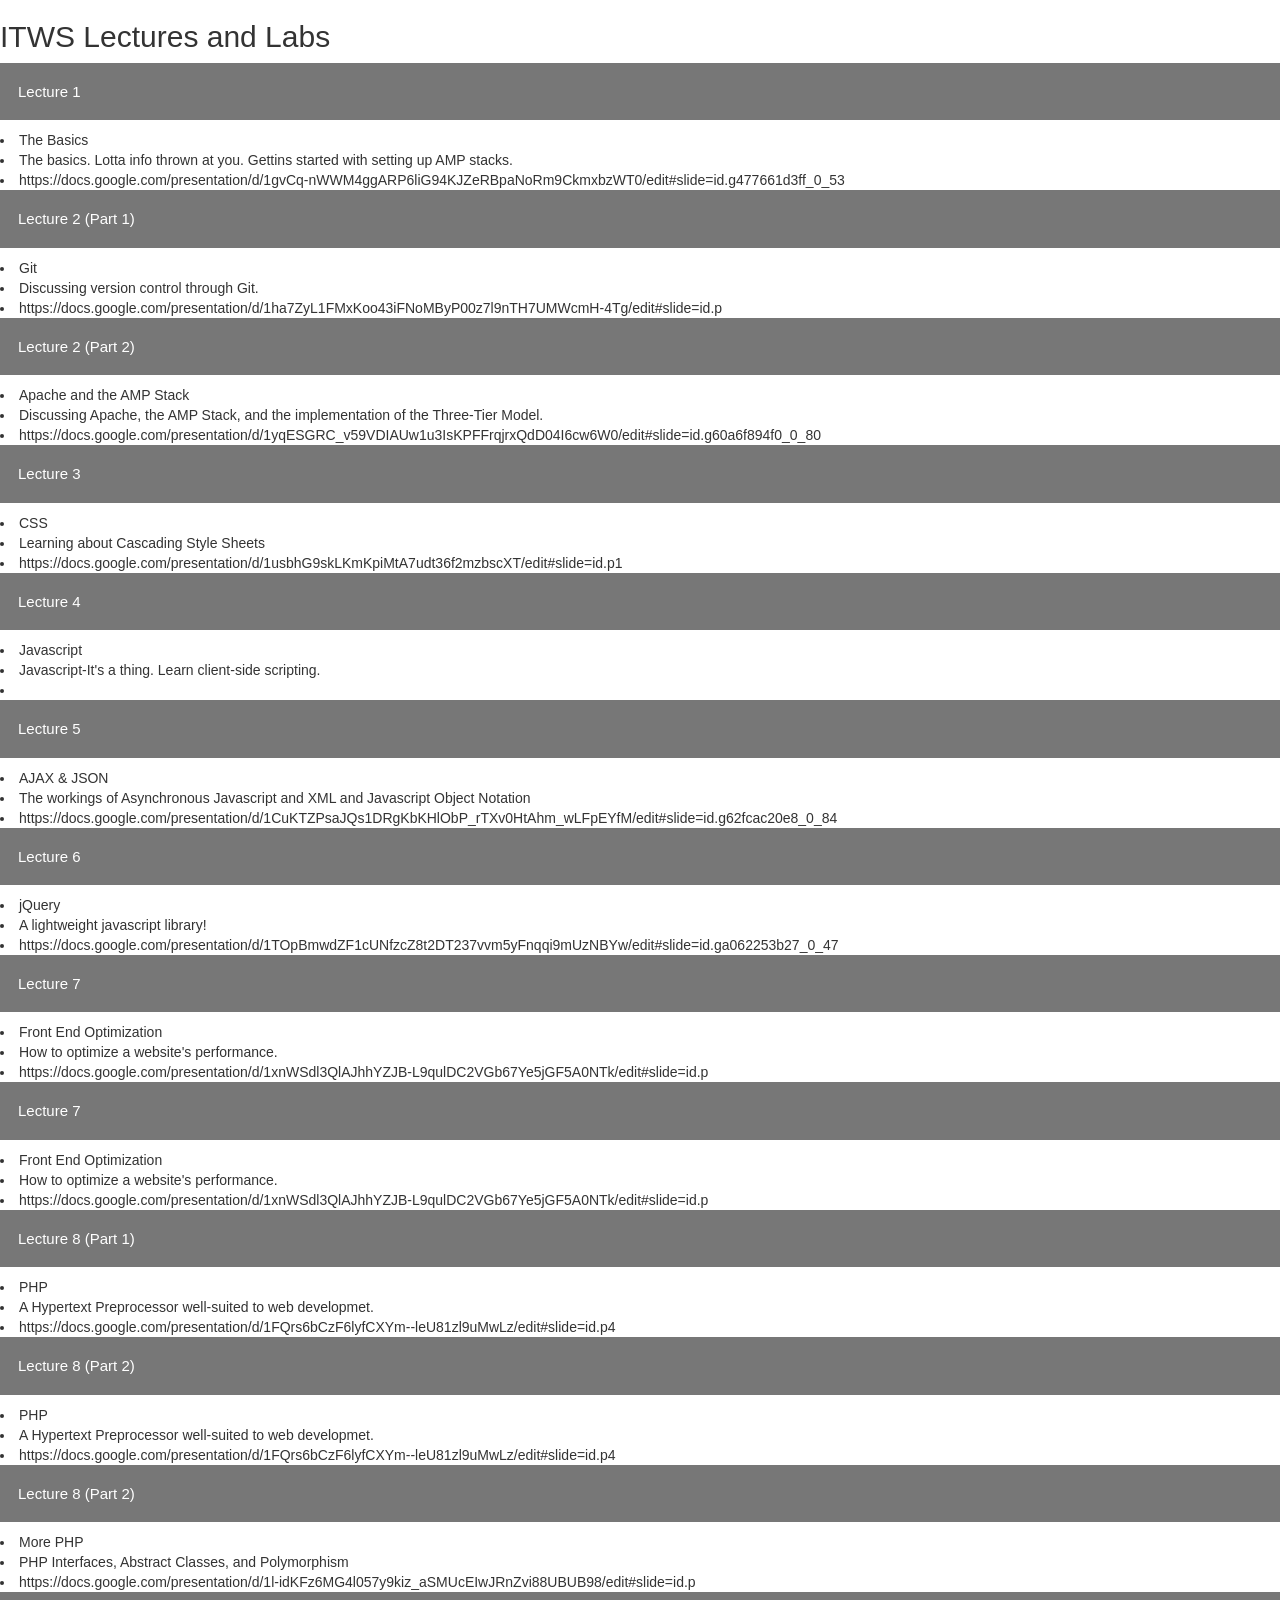
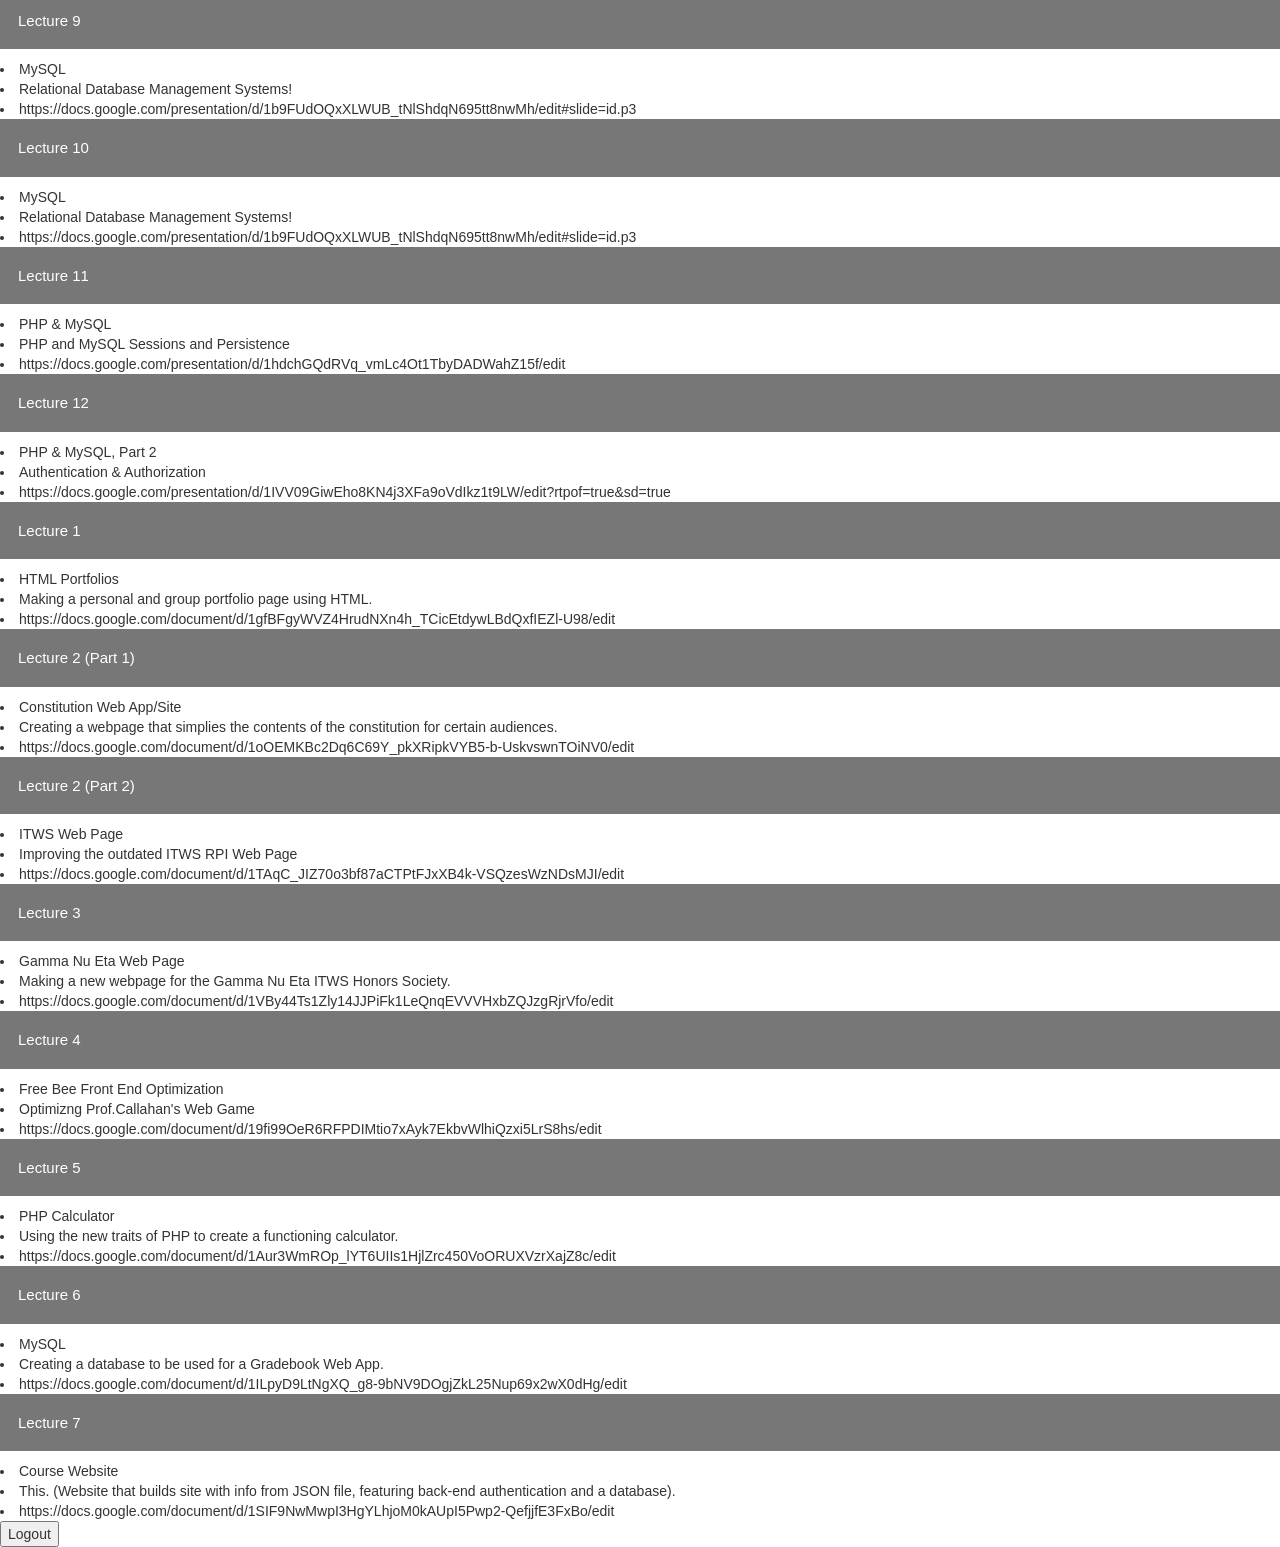
<file: lab8/index.html>
<!DOCTYPE html>
<html lang="en">

<head>
    <meta charset="UTF-8">
    <meta name="viewport" content="width=device-width, initial-scale=1.0">
    <script src="https://ajax.googleapis.com/ajax/libs/jquery/3.5.1/jquery.min.js"></script>
    <!-- Latest compiled and minified CSS -->
    <link rel="stylesheet" href="https://maxcdn.bootstrapcdn.com/bootstrap/3.4.1/css/bootstrap.min.css">
    <!-- jQuery library -->
    <script src="https://ajax.googleapis.com/ajax/libs/jquery/3.5.1/jquery.min.js"></script>
    <!-- Latest compiled JavaScript -->
    <script src="https://maxcdn.bootstrapcdn.com/bootstrap/3.4.1/js/bootstrap.min.js"></script>
    <script src="https://cdnjs.cloudflare.com/ajax/libs/jquery/3.3.1/jquery.min.js"></script>
    <meta http-equiv="X-UA-Compatible" content="ie=edge">
    <script type="text/JavaScript" src="websyst.js"></script>
    <link rel="stylesheet" type="text/css" href="style.css" media="all">
    <title>ITWS Web Systems</title>
</head>
<body>
  <h2>ITWS Lectures and Labs</h2>
    <script>
        for (let i = 0; i < data['Websys_course']['Lectures'].length; i++) {
                document.body.innerHTML = document.body.innerHTML + '<button class="collapsible">' + data['Websys_course']['Lectures'][i].Lecture + '</button>';
                document.body.innerHTML = document.body.innerHTML + '<div class="content">';
                document.body.innerHTML = document.body.innerHTML + '<ul>';
                document.body.innerHTML = document.body.innerHTML + '<li>' + data['Websys_course']['Lectures'][i].Title + '</li>';
                document.body.innerHTML = document.body.innerHTML + '<li>' + data['Websys_course']['Lectures'][i].Description + '</li>';
                document.body.innerHTML = document.body.innerHTML + '<li>' + data['Websys_course']['Lectures'][i].LinktoSlideshow + '</li>';
                document.body.innerHTML = document.body.innerHTML + '</ul>';
                document.body.innerHTML = document.body.innerHTML + '</div>';
                //document.getElementById("test").innerHTML = data['Websys_course']['Lectures'][i].Title;
            }
            for (let i = 0; i < data['Websys_course']['Labs'].length; i++) {
                document.body.innerHTML = document.body.innerHTML + '<button class="collapsible">' + data['Websys_course']['Lectures'][i].Lecture + '</button>';
                document.body.innerHTML = document.body.innerHTML + '<div class="content">';
                document.body.innerHTML = document.body.innerHTML + '<ul>';
                document.body.innerHTML = document.body.innerHTML + '<li>' + data['Websys_course']['Labs'][i].Title + '</li>';
                document.body.innerHTML = document.body.innerHTML + '<li>' + data['Websys_course']['Labs'][i].Description + '</li>';
                document.body.innerHTML = document.body.innerHTML + '<li>' + data['Websys_course']['Labs'][i].LinktoInstructions + '</li>';
                document.body.innerHTML = document.body.innerHTML + '</ul>';
                document.body.innerHTML = document.body.innerHTML + '</div>';
                //document.getElementById("test").innerHTML = data['Websys_course']['Lectures'][i].Title;
            }
    </script>
        <script>
            var coll = document.getElementsByClassName("collapsible");
            var i;

            for (i = 0; i < coll.length; i++) {
                coll[i].addEventListener("click", function () {
                    this.classList.toggle("active");
                    var content = this.nextElementSibling;
                    if (content.style.maxHeight) {
                        content.style.maxHeight = null;
                    } else {
                        content.style.maxHeight = content.scrollHeight + "px";
                    }
                });
            }
        </script>
</body>
<form action="logout.php" method="get">
    <input type="submit" value="Logout">
</form>
</html>

<!--MAKE IT SO THAT THE FOR LOOP PRINTS HTML THAT MAKES THE TITLE TEXT A LINK-->
<!--MAKE IT SO THAT WHEN YOU CLICK THAT LINK IT EXPANDS AND PRINTS THE HIDDEN OTHER ELEMENTS-->
<!--BOOTSTRAP MIGHT HELP IF IT HAS CONCELAED DIVS OR SOME SHIT-->
<!--THINK ABOUT WHAT YOU ALMOST DID FOR THE ITWS LAB WEBSITE WITH THE BLUE DROP DOWN DIVS-->
</file>
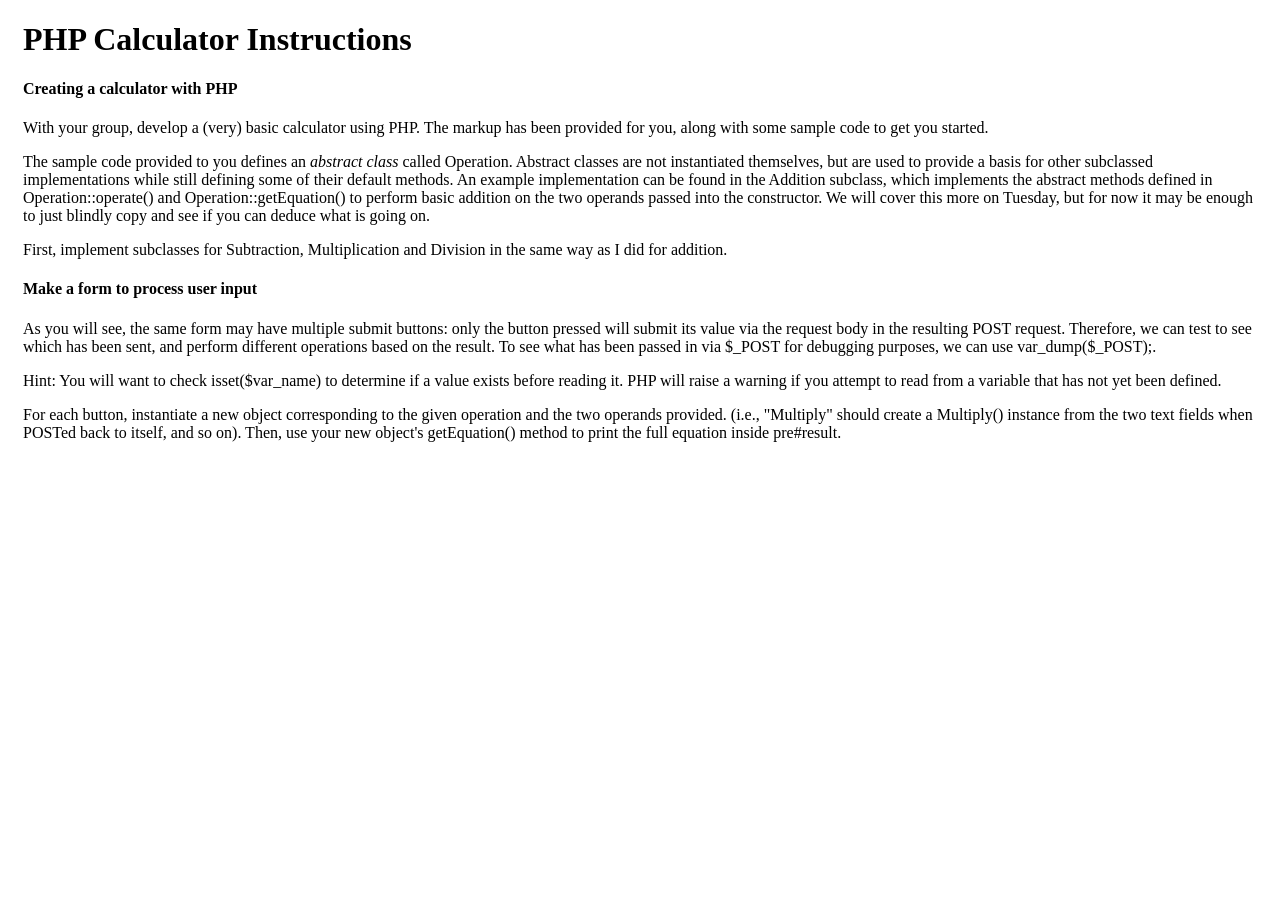
<file: lab6/instructions.html>
﻿<!DOCTYPE html>
<html>
    <head>
        <title>PHP Calculator Instructions</title>
    </head>
    <body>
        <div style="margin:15px" class="column" id="content">
            <div class="section">
                <h1 class="title" id="page-title">PHP Calculator Instructions</h1>
                <div class="content clearfix">
                    <div class="field field-name-body field-type-text-with-summary field-label-hidden">
                        <div class="field-items">
                            <div class="field-item even">
				<h4>Creating a calculator with PHP</h4>
                                <p>With your group, develop a (very) basic calculator using PHP. The markup has been provided for you, along with some sample code to get you started.</p>
                                <p>The sample code provided to you defines an <em>abstract class</em> called Operation. Abstract classes are not instantiated themselves, but are used to provide a basis for other subclassed implementations while still defining some of their default methods. An example implementation can be found in the Addition subclass, which implements the abstract methods defined in Operation::operate() and Operation::getEquation() to perform basic addition on the two operands passed into the constructor. We will cover this more on Tuesday, but for now it may be enough to just blindly copy and see if you can deduce what is going on.</p>
                                <p>First, implement subclasses for Subtraction, Multiplication and Division in the same way as I did for addition.</p>
				<h4>Make a form to process user input</h4>
                                <p>As you will see, the same form may have multiple submit buttons: only the button pressed will submit its value via the request body in the resulting POST request. Therefore, we can test to see which has been sent, and perform different operations based on the result. To see what has been passed in via $_POST for debugging purposes, we can use var_dump($_POST);.</p>
                                <p>Hint: You will want to check isset($var_name) to determine if a value exists before reading it. PHP will raise a warning if you attempt to read from a variable that has not yet been defined.</p>
                                <p>For each button, instantiate a new object corresponding to the given operation and the two operands provided.  (i.e., "Multiply" should create a Multiply() instance from the two text fields when POSTed back to itself, and so on). Then, use your new object's getEquation() method to print the full equation inside pre#result.</p>
                            </div>
                        </div>
                    </div>
                </div>
            </div>
        </div>
    </body>
</html>
</file>
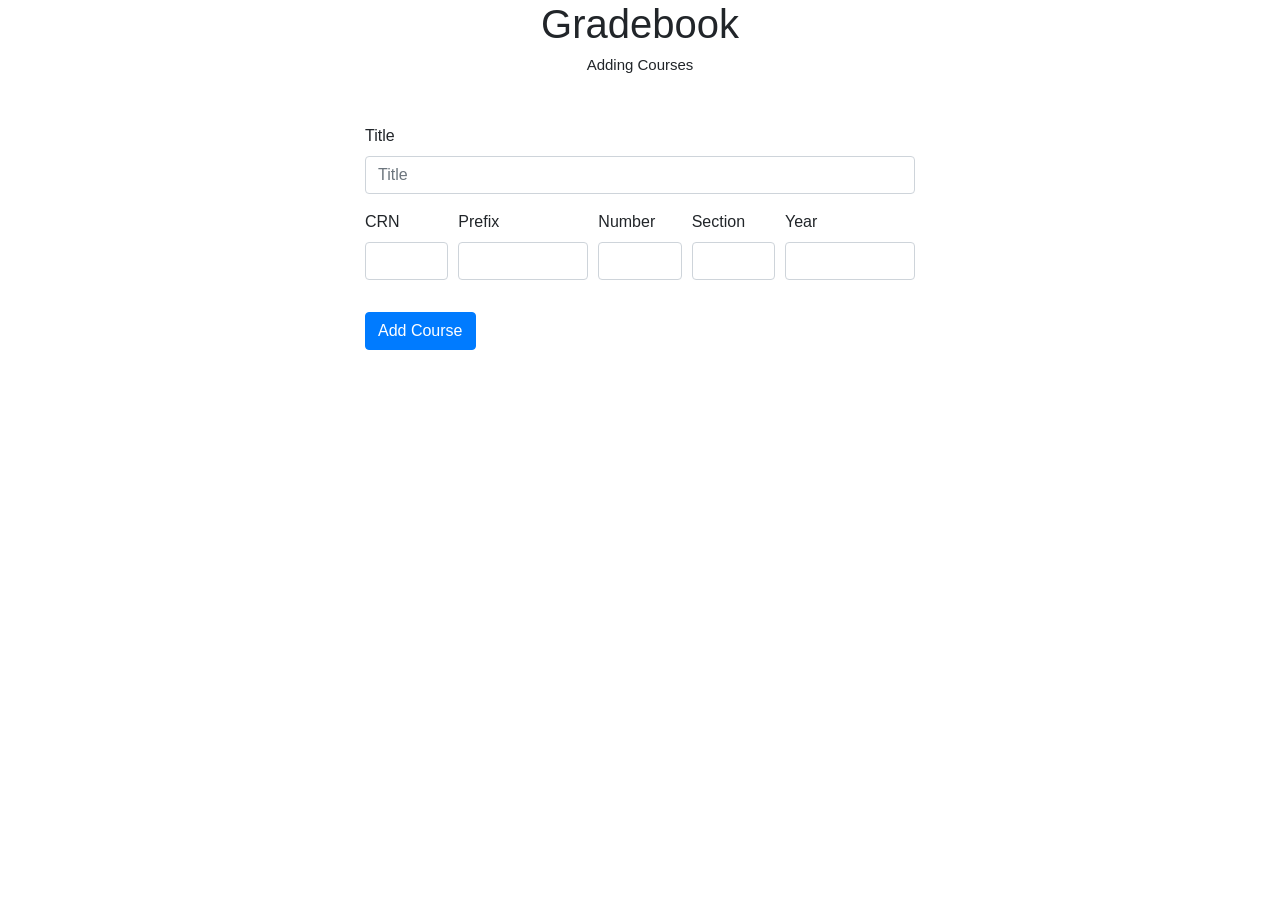
<file: lab7/courses.html>
<html lang="en">
<head>
    <meta charset="UTF-8">
    <meta http-equiv="X-UA-Compatible" content="IE=edge">
    <meta name="viewport" content="width=device-width, initial-scale=1.0">
    <link rel="stylesheet" href="https://maxcdn.bootstrapcdn.com/bootstrap/4.0.0/css/bootstrap.min.css" integrity="sha384-Gn5384xqQ1aoWXA+058RXPxPg6fy4IWvTNh0E263XmFcJlSAwiGgFAW/dAiS6JXm" crossorigin="anonymous">
    <link rel="stylesheet" href="style.css">
    <title>Gradebook</title>
</head>
<body>
    <h1>Gradebook</h1>
    <h2>Adding Courses</h2>
    <form method="post" action="courses.php">
        <div class="form-group">
                <label for="inputEmail4">Title</label>
                <input type="title" class="form-control" name="inputTitle" id="inputTitle" placeholder="Title">
        </div>
        <div class="form-row">
            <div class="form-group col-md-2">
                <label for="inputCity">CRN</label>
                <input type="text" class="form-control" name="inputCRN">
            </div>
            <div class="form-group col-md-3">
                <label for="inputCity">Prefix</label>
                <input type="text" class="form-control" name="inputPrefix">
            </div>
            <div class="form-group col-md-2">
                <label for="inputZip">Number</label>
                <input type="text" class="form-control" name="inputNumber">
            </div>
            <div class="form-group col-md-2">
                <label for="inputZip">Section</label>
                <input type="text" class="form-control" name="inputSection">
            </div>
            <div class="form-group col-md-3">
                <label for="inputZip">Year</label>
                <input type="text" class="form-control" name="inputYear">
            </div>
        </div>
        <div class="form-group">
        </div>
        <button type="submit" class="btn btn-primary">Add Course</button>
    </form>


    
</body>
</html>
</file>
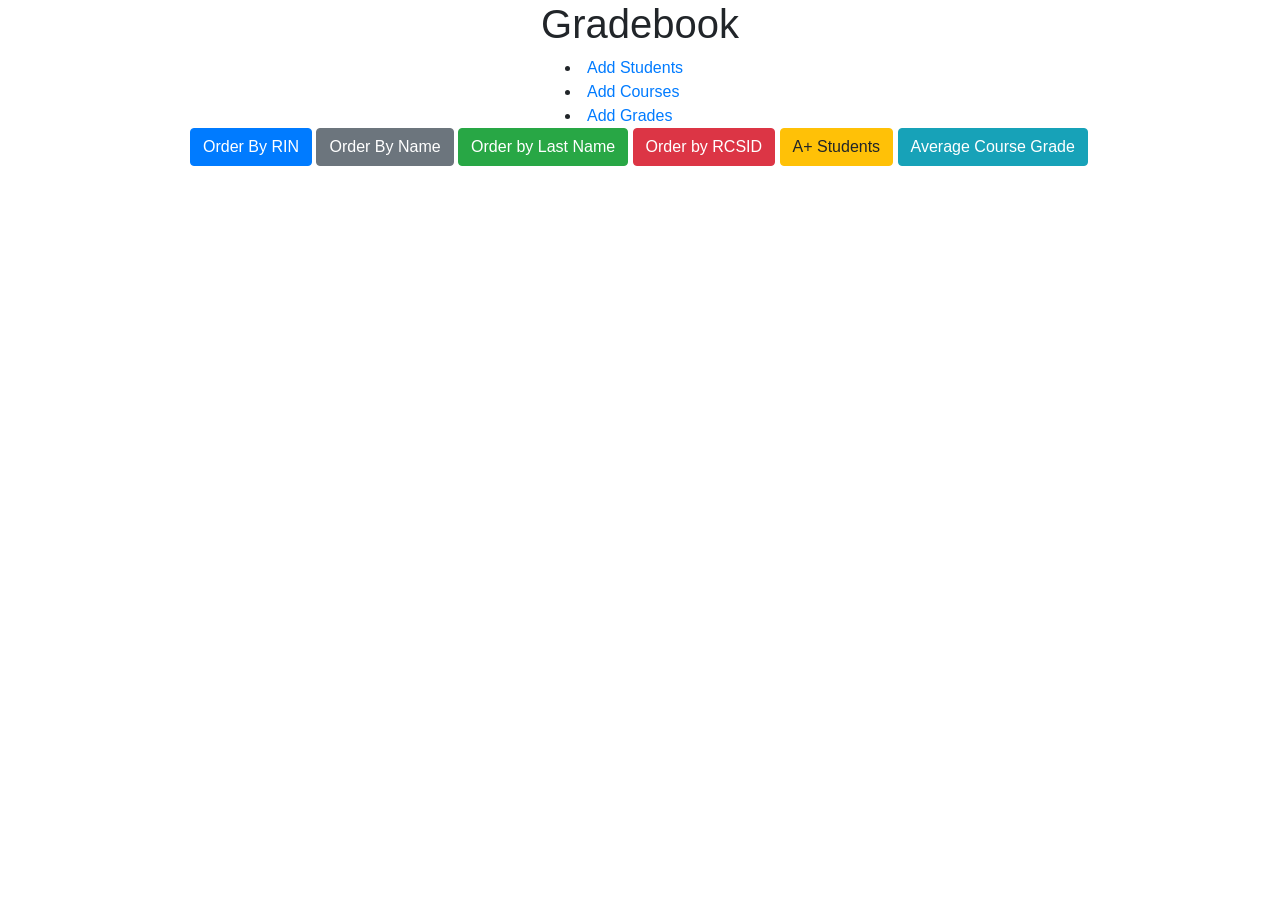
<file: lab7/gradebook.html>
<html lang="en">

<head>
    <meta charset="UTF-8">
    <meta http-equiv="X-UA-Compatible" content="IE=edge">
    <meta name="viewport" content="width=device-width, initial-scale=1.0">
    <link rel="stylesheet" href="https://maxcdn.bootstrapcdn.com/bootstrap/4.0.0/css/bootstrap.min.css"
        integrity="sha384-Gn5384xqQ1aoWXA+058RXPxPg6fy4IWvTNh0E263XmFcJlSAwiGgFAW/dAiS6JXm" crossorigin="anonymous">
    <link rel="stylesheet" href="main.css">
    <title>Gradebook</title>
</head>

<body>
    <h1>Gradebook</h1>

    <div style="width:150px; margin:0 auto;">
    <li><a href="students.html">Add Students</a></li>
    <li><a href="courses.html">Add Courses</a></li>
    <li><a href="grades.html">Add Grades</a></li>
    </div>

<div style="width:900px; margin:0 auto;">
    <button onclick="location.href='RIN.php'" type="button" class="btn btn-primary">Order By RIN</button>
    <button onclick="location.href='name.php'" type="button" class="btn btn-secondary">Order By Name</button>
    <button  onclick="location.href='lastname.php'"type="button" class="btn btn-success">Order by Last Name</button>
    <button  onclick="location.href='RCSID.php'"type="button" class="btn btn-danger">Order by RCSID</button>
    <button onclick="location.href='over.php'" type="button" class="btn btn-warning">A+ Students</button>
    <button onclick="location.href='average.php'" type="button" class="btn btn-info">Average Course Grade</button>
</div>


    
    

</body>

</html>
</file>
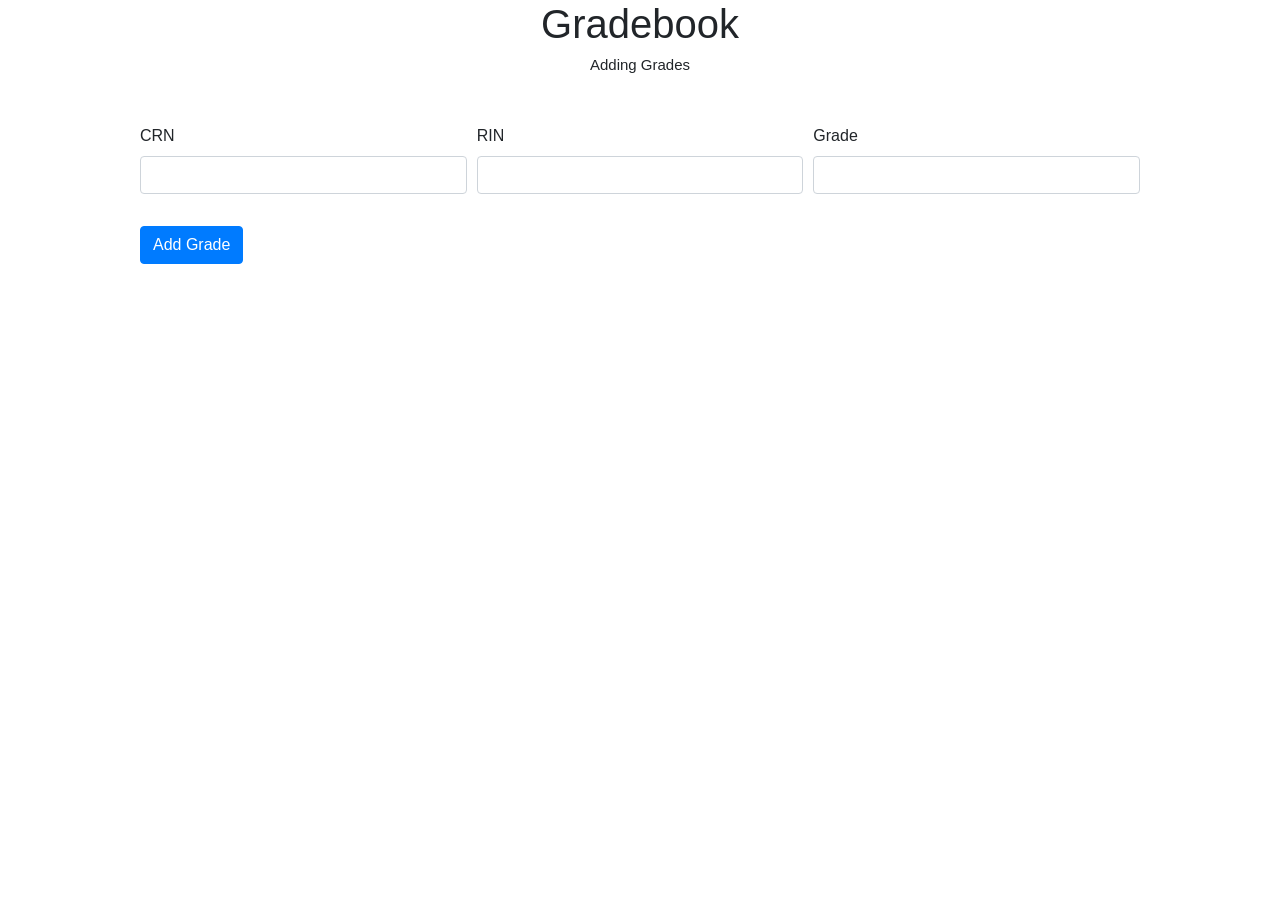
<file: lab7/grades.html>
<html lang="en">

<head>
    <meta charset="UTF-8">
    <meta http-equiv="X-UA-Compatible" content="IE=edge">
    <meta name="viewport" content="width=device-width, initial-scale=1.0">
    <link rel="stylesheet" href="https://maxcdn.bootstrapcdn.com/bootstrap/4.0.0/css/bootstrap.min.css"
        integrity="sha384-Gn5384xqQ1aoWXA+058RXPxPg6fy4IWvTNh0E263XmFcJlSAwiGgFAW/dAiS6JXm" crossorigin="anonymous">
    <link rel="stylesheet" href="student.css">
    <title>Gradebook</title>
</head>

<body>
    <h1>Gradebook</h1>
    <h2>Adding Grades</h2>
    <form method="post" action="grade.php">
        <div class="form-row">
            <div class="form-group col-md-4">
                <label for="inputCity">CRN</label>
                <input type="text" class="form-control" name="inputCRN">
            </div>
            <div class="form-group col-md-4">
                <label for="inputCity">RIN</label>
                <input type="text" class="form-control" name="inputRIN">
            </div>
            <div class="form-group col-md-4">
                <label for="inputZip">Grade</label>
                <input type="text" class="form-control" name="inputGrade">
            </div>
        </div>
        </div>
        <div class="form-group">
        </div>
        <button type="submit" class="btn btn-primary">Add Grade</button>
    </form>


</body>

</html>
</file>
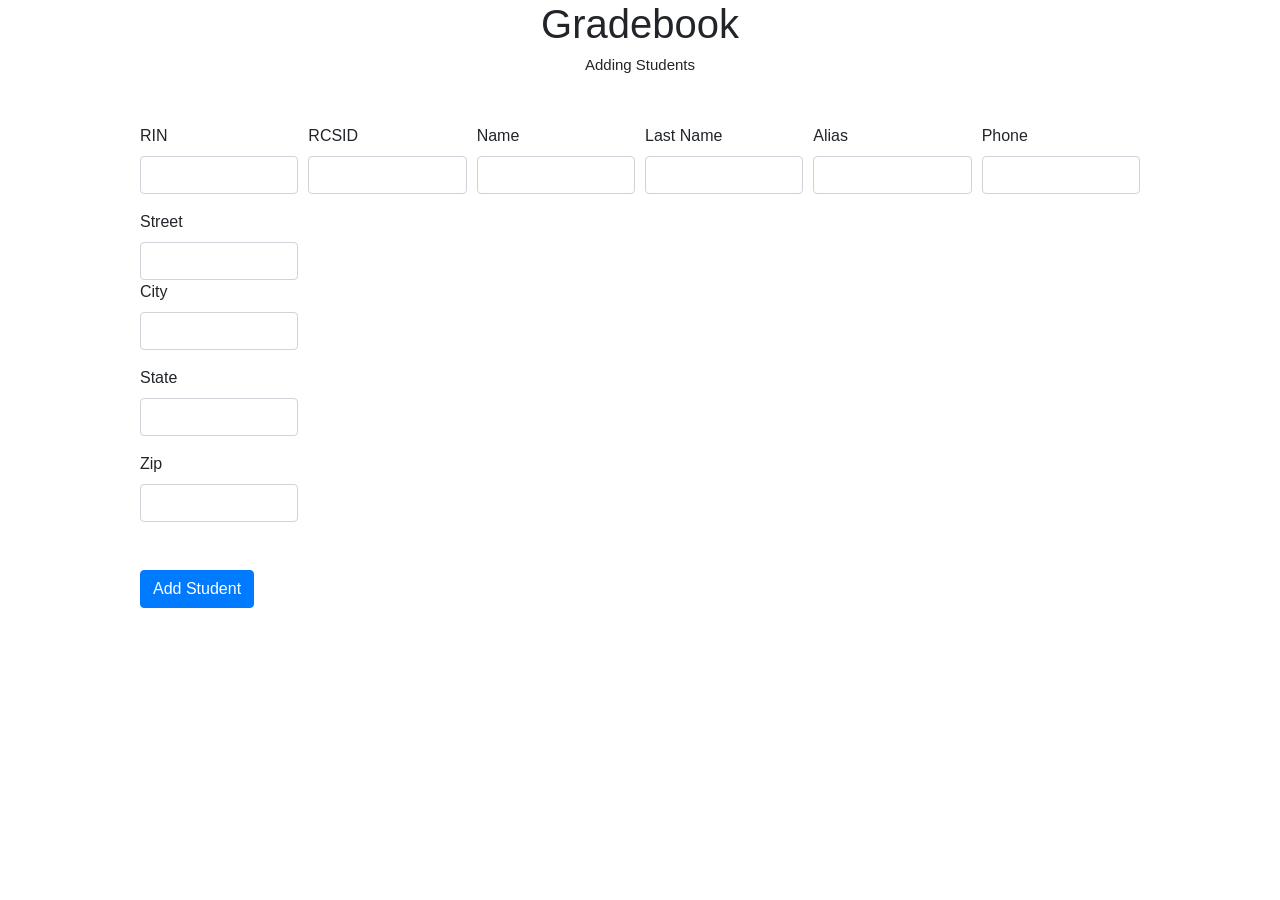
<file: lab7/students.html>
<html lang="en">

<head>
    <meta charset="UTF-8">
    <meta http-equiv="X-UA-Compatible" content="IE=edge">
    <meta name="viewport" content="width=device-width, initial-scale=1.0">
    <link rel="stylesheet" href="https://maxcdn.bootstrapcdn.com/bootstrap/4.0.0/css/bootstrap.min.css"
        integrity="sha384-Gn5384xqQ1aoWXA+058RXPxPg6fy4IWvTNh0E263XmFcJlSAwiGgFAW/dAiS6JXm" crossorigin="anonymous">
    <link rel="stylesheet" href="student.css">
    <title>Gradebook</title>
</head>

<body>
    <h1>Gradebook</h1>
    <h2>Adding Students</h2>
    <form method="post" action="students.php">
        <div class="form-row">
            <div class="form-group col-md-2">
                <label for="inputCity">RIN</label>
                <input type="text" class="form-control" name="inputRIN">
            </div>
            <div class="form-group col-md-2">
                <label for="inputCity">RCSID</label>
                <input type="text" class="form-control" name="inputRCSID">
            </div>
            <div class="form-group col-md-2">
                <label for="inputZip">Name</label>
                <input type="text" class="form-control" name="inputName">
            </div>
            <div class="form-group col-md-2">
                <label for="inputZip">Last Name</label>
                <input type="text" class="form-control" name="inputLast">
            </div>
            <div class="form-group col-md-2">
                <label for="inputZip">Alias</label>
                <input type="text" class="form-control" name="inputAlias">
            </div>
            <div class="form-group col-md-2">
                <label for="inputZip">Phone</label>
                <input type="text" class="form-control" name="inputPhone">
            </div>
            </div>
        <div class="form-row">
            <div class="form-group col-md-2">
                <label for="inputZip">Street</label>
                <input type="text" class="form-control" name="inputStreet">
            <div class="form-group col-bd-2">
                <label for="inputZip">City</label>
                <input type="text" class="form-control" name="inputCity">
            </div>
            <div class="form-group col-bd-2">
                <label for="inputZip">State</label>
                <input type="text" class="form-control" name="inputState">
            </div>
            <div class="form-group col-bd-2">
                <label for="inputZip">Zip</label>
                <input type="text" class="form-control" name="inputZip">
            </div>
            </div>
        </div>
        <div class="form-group">
        </div>
        <button type="submit" class="btn btn-primary">Add Student</button>
    </form>


</body>

</html>
</file>
<file: lab8/style.css>
.collapsible {
  background-color: #777;
  color: white;
  cursor: pointer;
  padding: 18px;
  width: 100%;
  border: none;
  text-align: left;
  outline: none;
  font-size: 15px;
}

.active, .collapsible:hover {
  background-color: #555;
}

.content {
  padding: 0 18px;
  max-height: 0;
  overflow: hidden;
  transition: max-height 0.2s ease-out;
  background-color: #f1f1f1;
}
</file>
<file: lab7/style.css>
form {
 width: 550px;
 height: 450px;
 margin: auto;
 margin-top: 50px;
}

h1{
    text-align: center;
}

h2{
    text-align: center;
    font-size: 15px;
}
</file>
<file: lab7/main.css>
h1{
    text-align: center;
}

h2 {
  display: inline;
  font-size: 12px;
  justify-content: center;
}

.mid{
  justify-content: center;
}
</file>
<file: lab7/student.css>
form {
 width: 1000px;
 height: 500px;
 margin: auto;
 margin-top: 50px;
}

h1{
    text-align: center;
}

h2{
    text-align: center;
    font-size: 15px;
}
</file>
